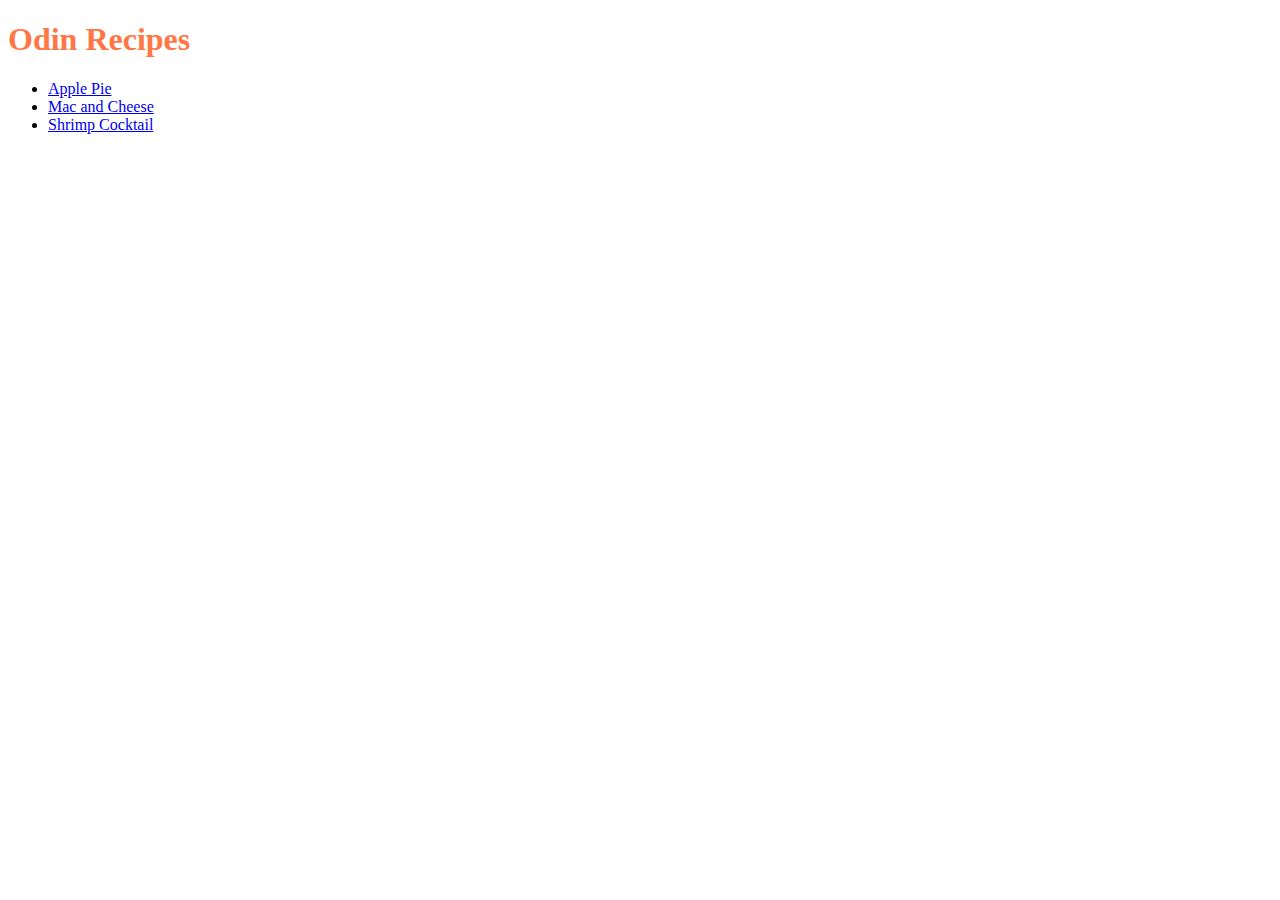
<file: index.html>
<!DOCTYPE html>
<html lang="en">
  <head>
    <meta charset="UTF-8" />
    <meta name="viewport" content="width=device-width, initial-scale=1.0" />
    <title>Document</title>
    <link rel="stylesheet" href="styles.css" />
  </head>
  <body>
    <h1>Odin Recipes</h1>
    <ul>
      <li><a href="recipes/apple_pie.html">Apple Pie</a></li>
      <li><a href="recipes/mac_n_cheese.html">Mac and Cheese</a></li>
      <li><a href="recipes/shrimp_cocktail.html">Shrimp Cocktail</a></li>
    </ul>
  </body>
</html>
</file>
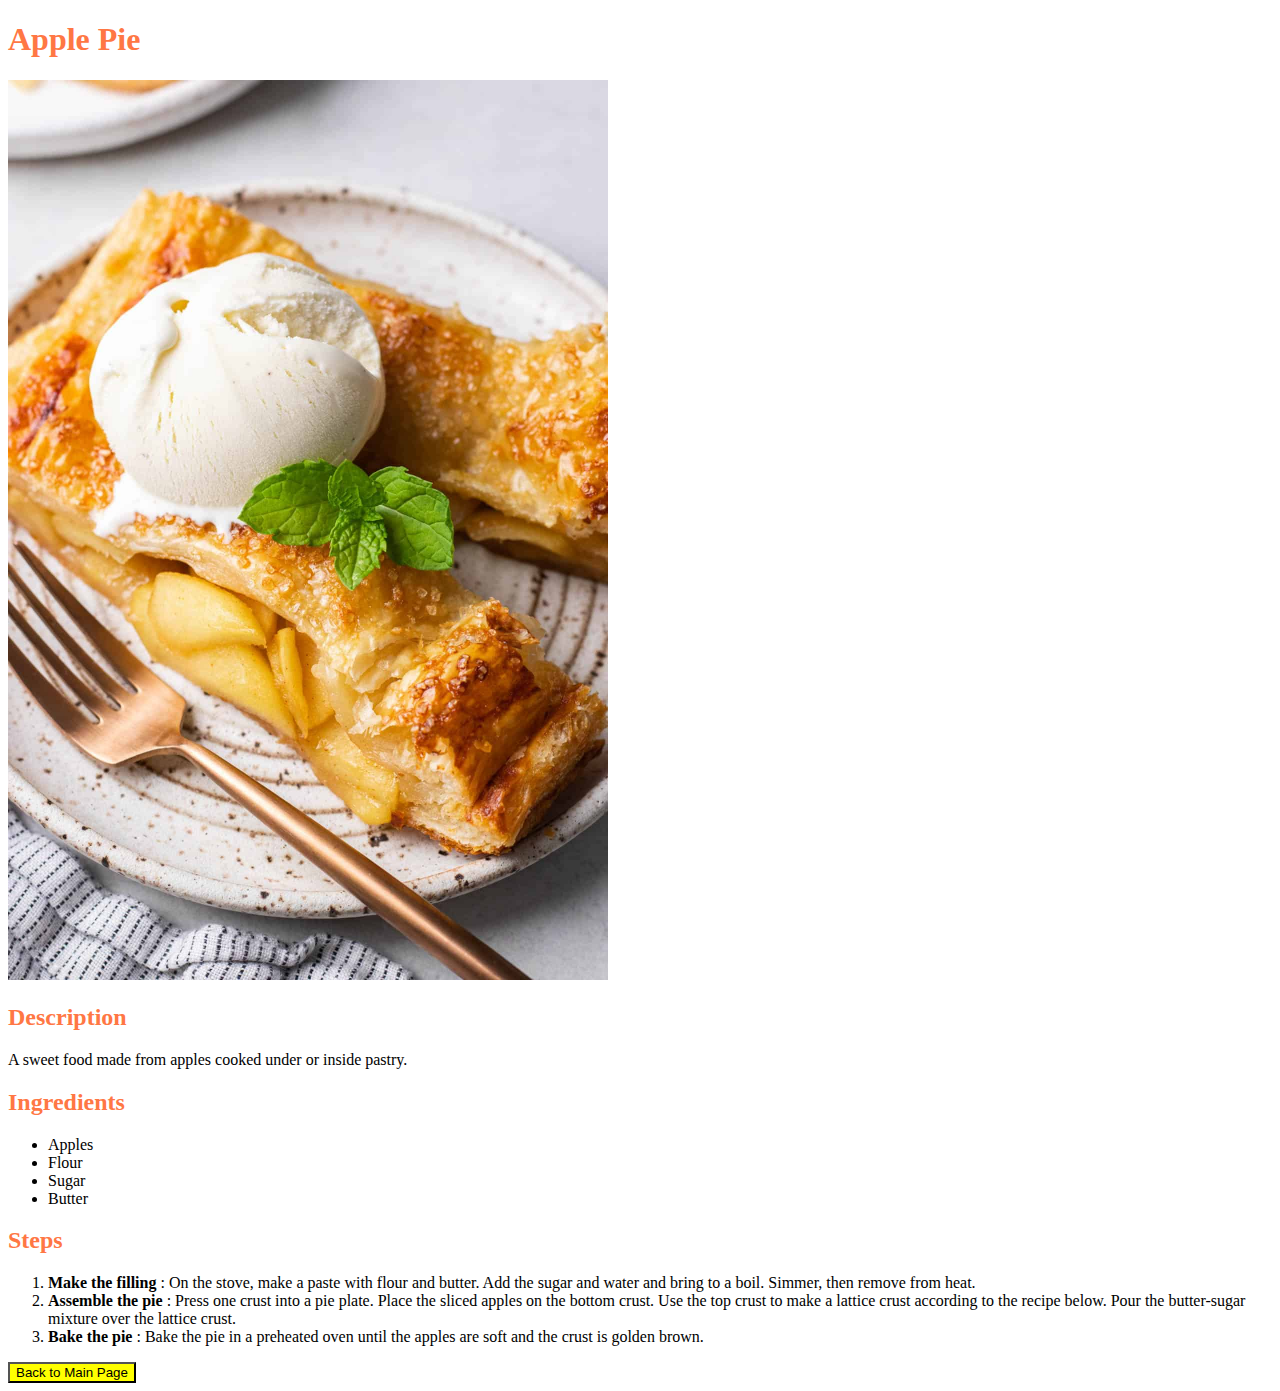
<file: recipes/apple_pie.html>
<!DOCTYPE html>
<html lang="en">
  <head>
    <meta charset="UTF-8" />
    <meta name="viewport" content="width=device-width, initial-scale=1.0" />
    <title>Document</title>
    <link rel="stylesheet" href="../styles.css" />
  </head>
  <body>
    <h1>Apple Pie</h1>
    <img src="../imgs/Apple-Pie.jpeg" alt="Apple Pie" width="600" />
    <h2>Description</h2>
    <p>A sweet food made from apples cooked under or inside pastry.</p>
    <h2>Ingredients</h2>
    <ul>
      <li>Apples</li>
      <li>Flour</li>
      <li>Sugar</li>
      <li>Butter</li>
    </ul>
    <h2>Steps</h2>
    <ol>
      <li>
        <b>Make the filling</b>
        : On the stove, make a paste with flour and butter. Add the sugar and
        water and bring to a boil. Simmer, then remove from heat.
      </li>
      <li>
        <b>Assemble the pie</b>
        : Press one crust into a pie plate. Place the sliced apples on the
        bottom crust. Use the top crust to make a lattice crust according to the
        recipe below. Pour the butter-sugar mixture over the lattice crust.
      </li>
      <li>
        <b>Bake the pie</b>
        : Bake the pie in a preheated oven until the apples are soft and the
        crust is golden brown.
      </li>
    </ol>

    <input
      type="button"
      onclick="javascript:location.href='../index.html'"
      value="Back to Main Page"
    />
  </body>
</html>
</file>
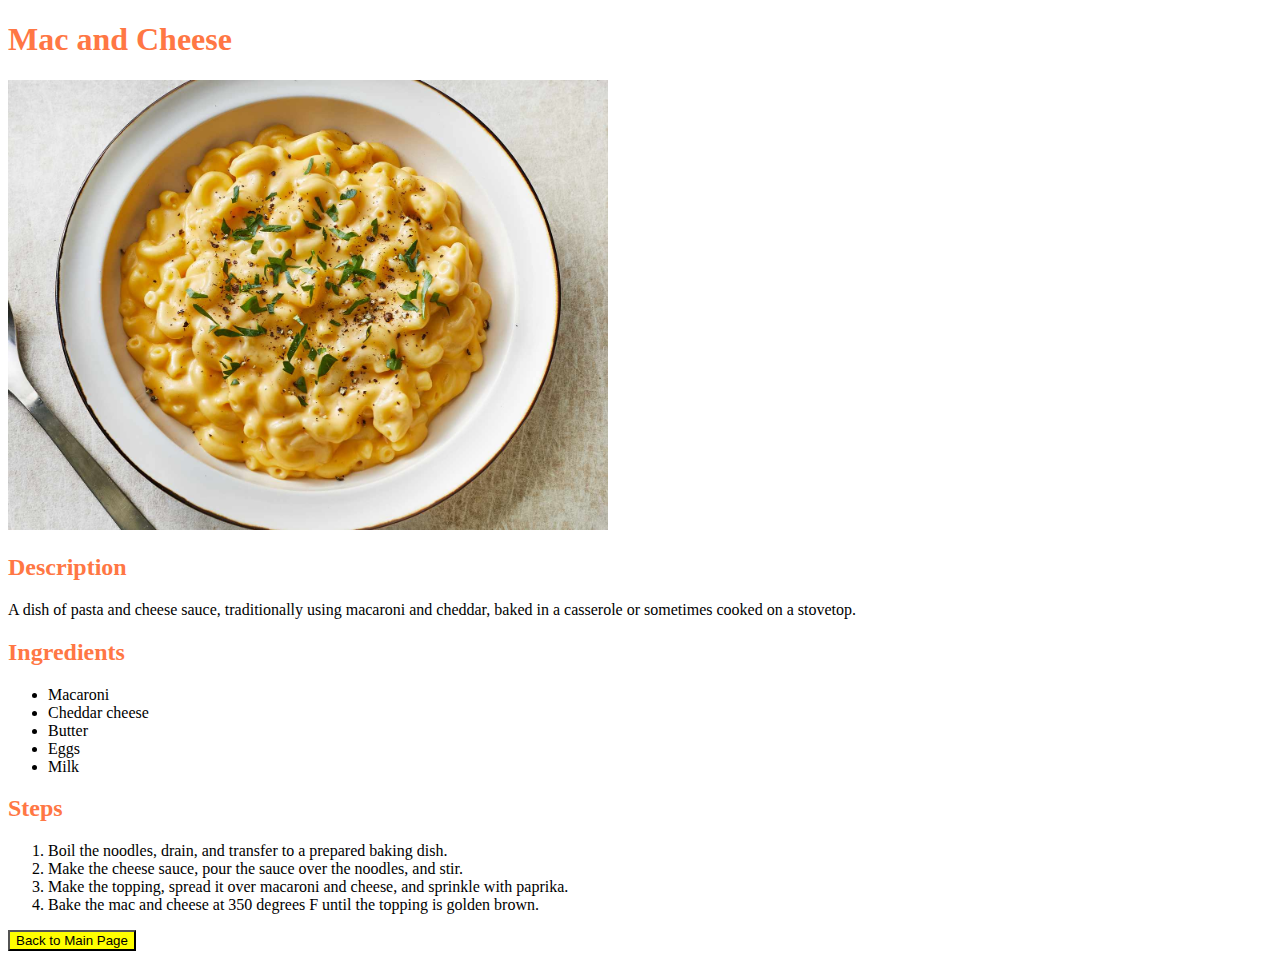
<file: recipes/mac_n_cheese.html>
<!DOCTYPE html>
<html lang="en">
  <head>
    <meta charset="UTF-8" />
    <meta name="viewport" content="width=device-width, initial-scale=1.0" />
    <title>Document</title>
    <link rel="stylesheet" href="../styles.css" />
  </head>
  <body>
    <h1>Mac and Cheese</h1>
    <img src="../imgs/Mac-n-cheese.jpeg" alt="Mac and Cheese" width="600" />
    <h2>Description</h2>
    <p>
      A dish of pasta and cheese sauce, traditionally using macaroni and
      cheddar, baked in a casserole or sometimes cooked on a stovetop.
    </p>
    <h2>Ingredients</h2>
    <ul>
      <li>Macaroni</li>
      <li>Cheddar cheese</li>
      <li>Butter</li>
      <li>Eggs</li>
      <li>Milk</li>
    </ul>
    <h2>Steps</h2>
    <ol>
      <li>Boil the noodles, drain, and transfer to a prepared baking dish.</li>
      <li>Make the cheese sauce, pour the sauce over the noodles, and stir.</li>
      <li>
        Make the topping, spread it over macaroni and cheese, and sprinkle with
        paprika.
      </li>
      <li>
        Bake the mac and cheese at 350 degrees F until the topping is golden
        brown.
      </li>
    </ol>

    <input
      type="button"
      onclick="javascript:location.href='../index.html'"
      value="Back to Main Page"
    />
  </body>
</html>
</file>
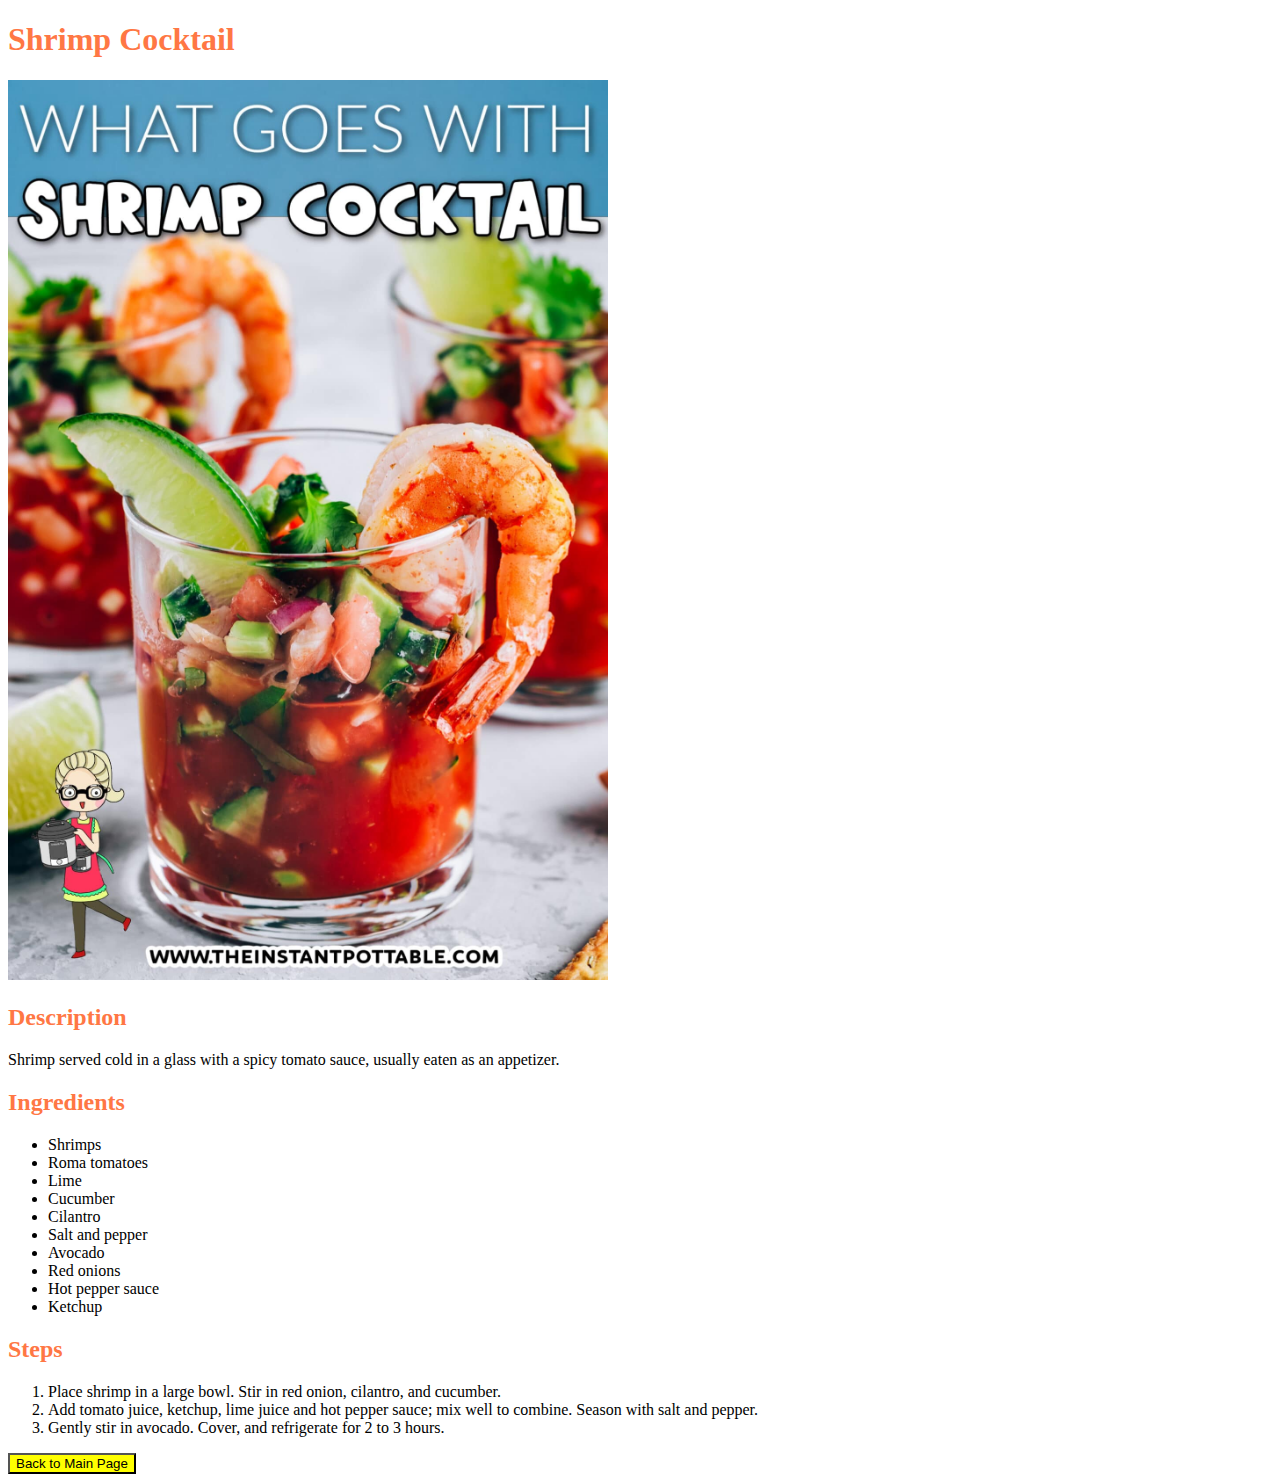
<file: recipes/shrimp_cocktail.html>
<!DOCTYPE html>
<html lang="en">
  <head>
    <meta charset="UTF-8" />
    <meta name="viewport" content="width=device-width, initial-scale=1.0" />
    <title>Document</title>
    <link rel="stylesheet" href="../styles.css" />
  </head>
  <body>
    <h1>Shrimp Cocktail</h1>
    <img src="../imgs/shrimp.jpeg" alt="Shrimp Cocktail" width="600" />
    <h2>Description</h2>
    <p>
      Shrimp served cold in a glass with a spicy tomato sauce, usually eaten as
      an appetizer.
    </p>
    <h2>Ingredients</h2>
    <ul>
      <li>Shrimps</li>
      <li>Roma tomatoes</li>
      <li>Lime</li>
      <li>Cucumber</li>
      <li>Cilantro</li>
      <li>Salt and pepper</li>
      <li>Avocado</li>
      <li>Red onions</li>
      <li>Hot pepper sauce</li>
      <li>Ketchup</li>
    </ul>
    <h2>Steps</h2>
    <ol>
      <li>
        Place shrimp in a large bowl. Stir in red onion, cilantro, and cucumber.
      </li>
      <li>
        Add tomato juice, ketchup, lime juice and hot pepper sauce; mix well to
        combine. Season with salt and pepper.
      </li>
      <li>Gently stir in avocado. Cover, and refrigerate for 2 to 3 hours.</li>
    </ol>

    <input
      type="button"
      onclick="javascript:location.href='../index.html'"
      value="Back to Main Page"
    />
  </body>
</html>
</file>
<file: styles.css>
h1,
h2 {
  color: #ff7744;
}

input {
  background-color: #ffff00;
}
</file>
